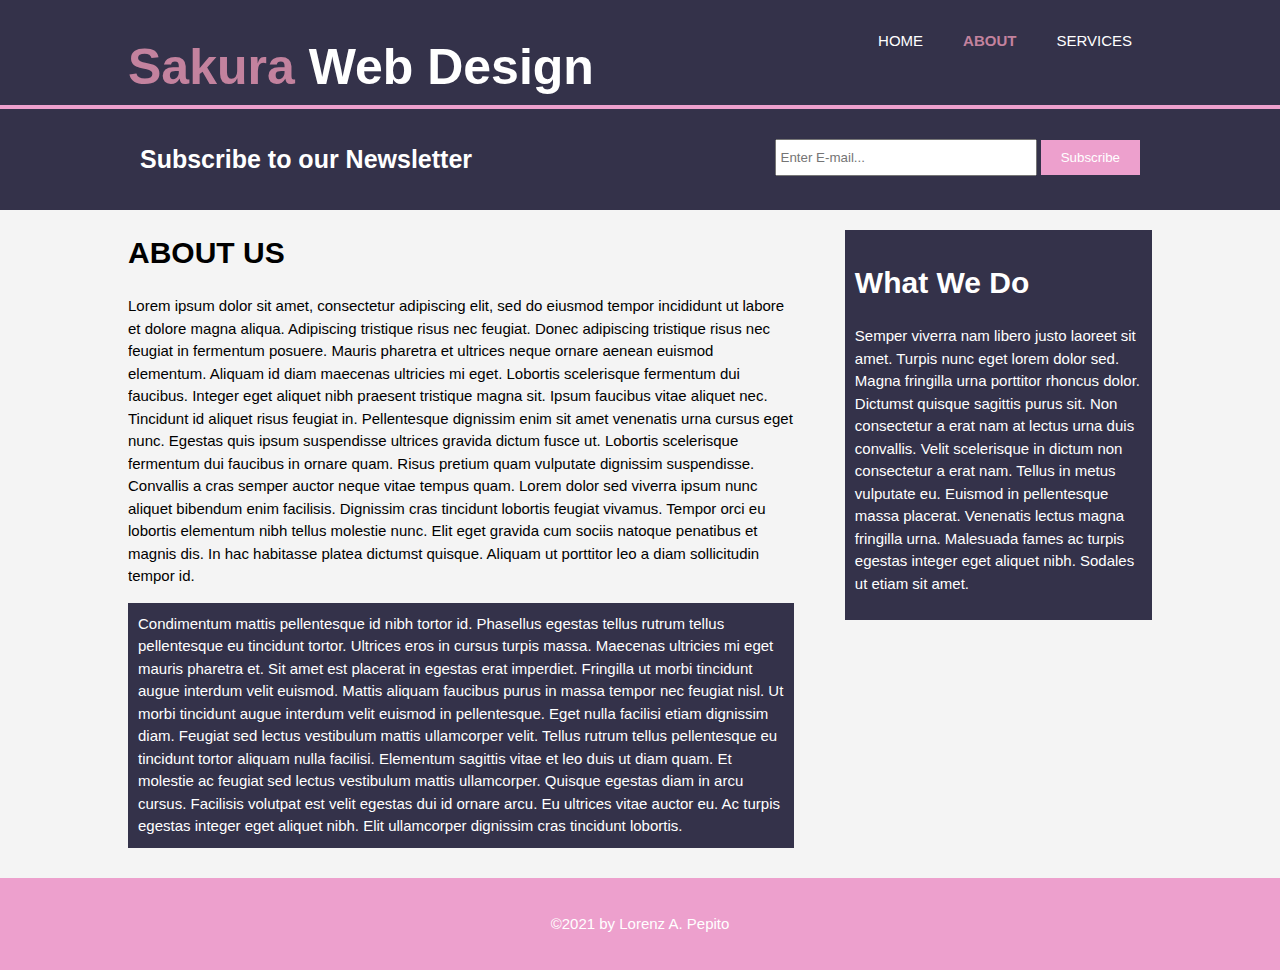
<file: about.html>
<!DOCTYPE html>
<html>
	<head>
		<meta charset = "utf-8">
		<meta name= "viewport" content="width=device-width">
		<meta name= "description" content="Acme Web Design">
		<meta name= "keywords" content="Webdev, blogsite, blog website">
		<meta name= "author" content="Lorenz Pepito">
		<title>Sakura Web Design | About</title>
		<link rel= "stylesheet" href="style.css"
	</head>
	<body>
		<header>
			<div class="container">
				<div id="branding">
					<h1><span class="highlight">Sakura</span> Web Design</h1>
				</div>
				<nav>
					<ul>
						<li> <a href= "index.html">HOME</a></li>
						<li class="current"> <a href= "about.html">ABOUT</a></li>
						<li> <a href= "services.html">SERVICES</a></li>
					</ul>
				</nav>
			</div>
		</header>
		
		<section id="newsletter">
		<div class="container">
			<h1>Subscribe to our Newsletter</h1>
			<form>
				<input type="email" placeholder="Enter E-mail...">
				<button type="submit" class="button1"> Subscribe</button>
			</form>
		</div>
		</section>
		
		<section id="about">
			<div class="container">
				<article id="column1">
					<h1>ABOUT US</h1>
					<p>Lorem ipsum dolor sit amet, consectetur adipiscing elit, sed do eiusmod tempor incididunt ut labore et dolore magna aliqua. Adipiscing tristique risus nec feugiat. Donec adipiscing tristique risus nec feugiat in fermentum posuere. Mauris pharetra et ultrices neque ornare aenean euismod elementum. Aliquam id diam maecenas ultricies mi eget. Lobortis scelerisque fermentum dui faucibus. Integer eget aliquet nibh praesent tristique magna sit. Ipsum faucibus vitae aliquet nec. Tincidunt id aliquet risus feugiat in. Pellentesque dignissim enim sit amet venenatis urna cursus eget nunc. Egestas quis ipsum suspendisse ultrices gravida dictum fusce ut. Lobortis scelerisque fermentum dui faucibus in ornare quam. Risus pretium quam vulputate dignissim suspendisse. Convallis a cras semper auctor neque vitae tempus quam. Lorem dolor sed viverra ipsum nunc aliquet bibendum enim facilisis. Dignissim cras tincidunt lobortis feugiat vivamus. Tempor orci eu lobortis elementum nibh tellus molestie nunc. Elit eget gravida cum sociis natoque penatibus et magnis dis. In hac habitasse platea dictumst quisque. Aliquam ut porttitor leo a diam sollicitudin tempor id.<p>
					<p class="dark">Condimentum mattis pellentesque id nibh tortor id. Phasellus egestas tellus rutrum tellus pellentesque eu tincidunt tortor. Ultrices eros in cursus turpis massa. Maecenas ultricies mi eget mauris pharetra et. Sit amet est placerat in egestas erat imperdiet. Fringilla ut morbi tincidunt augue interdum velit euismod. Mattis aliquam faucibus purus in massa tempor nec feugiat nisl. Ut morbi tincidunt augue interdum velit euismod in pellentesque. Eget nulla facilisi etiam dignissim diam. Feugiat sed lectus vestibulum mattis ullamcorper velit. Tellus rutrum tellus pellentesque eu tincidunt tortor aliquam nulla facilisi. Elementum sagittis vitae et leo duis ut diam quam. Et molestie ac feugiat sed lectus vestibulum mattis ullamcorper. Quisque egestas diam in arcu cursus. Facilisis volutpat est velit egestas dui id ornare arcu. Eu ultrices vitae auctor eu. Ac turpis egestas integer eget aliquet nibh. Elit ullamcorper dignissim cras tincidunt lobortis.</p>
				</article>
				<aside id="sidebar">
					<div class="dark">
						<h1>What We Do</h1>
						<p>Semper viverra nam libero justo laoreet sit amet. Turpis nunc eget lorem dolor sed. Magna fringilla urna porttitor rhoncus dolor. Dictumst quisque sagittis purus sit. Non consectetur a erat nam at lectus urna duis convallis. Velit scelerisque in dictum non consectetur a erat nam. Tellus in metus vulputate eu. Euismod in pellentesque massa placerat. Venenatis lectus magna fringilla urna. Malesuada fames ac turpis egestas integer eget aliquet nibh. Sodales ut etiam sit amet.</p>
					</div>
				</aside>
			</div>
		</section>
			
		<footer>
		<p>©2021 by Lorenz A. Pepito</p>
		</footer>

	</body>
</html>
</file>
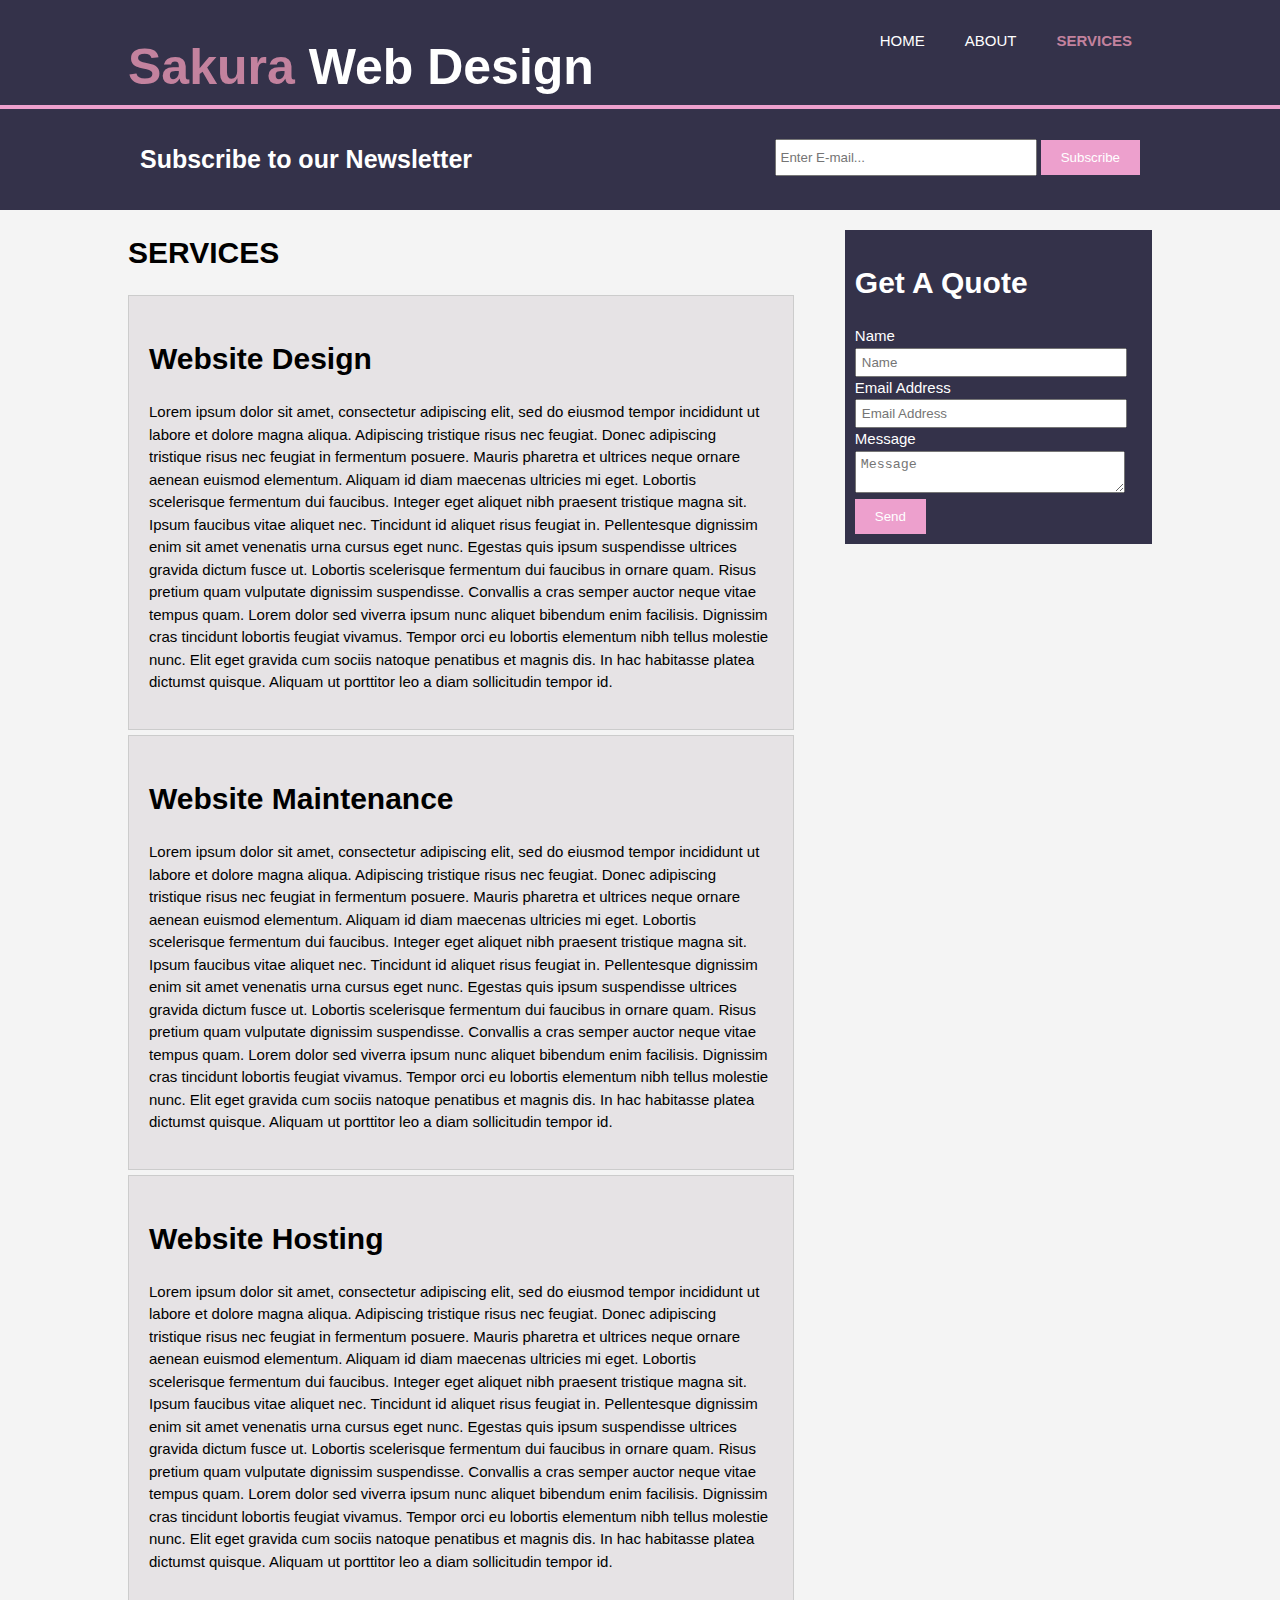
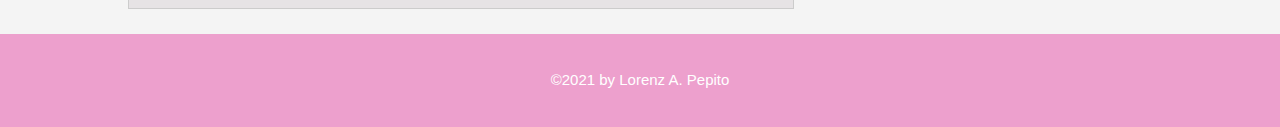
<file: services.html>
<!DOCTYPE html>
<html>
	<head>
		<meta charset = "utf-8">
		<meta name= "viewport" content="width=device-width">
		<meta name= "description" content="Acme Web Design">
		<meta name= "keywords" content="Webdev, blogsite, blog website">
		<meta name= "author" content="Lorenz Pepito">
		<title>Sakura Web Design | Services</title>
		<link rel= "stylesheet" href="style.css"
	</head>
	<body>
		<header>
			<div class="container">
				<div id="branding">
					<h1><span class="highlight">Sakura</span> Web Design</h1>
				</div>
				<nav>
					<ul>
						<li> <a href= "index.html">HOME</a></li>
						<li> <a href= "about.html">ABOUT</a></li>
						<li class="current"> <a href= "services.html">SERVICES</a></li>
					</ul>
				</nav>
			</div>
		</header>
		
		<section id="newsletter">
		<div class="container">
			<h1>Subscribe to our Newsletter</h1>
			<form>
				<input type="email" placeholder="Enter E-mail...">
				<button type="submit" class="button1"> Subscribe</button>
			</form>
		</div>
		</section>
		
		<section id="services">
			<div class="container">
				<article id="column1">
					<h1 class="titlepage">SERVICES</h1>
					<ul id="serv">
					<li>
						<h1>Website Design</h1>
						<p>Lorem ipsum dolor sit amet, consectetur adipiscing elit, sed do eiusmod tempor incididunt ut labore et dolore magna aliqua. Adipiscing tristique risus nec feugiat. Donec adipiscing tristique risus nec feugiat in fermentum posuere. Mauris pharetra et ultrices neque ornare aenean euismod elementum. Aliquam id diam maecenas ultricies mi eget. Lobortis scelerisque fermentum dui faucibus. Integer eget aliquet nibh praesent tristique magna sit. Ipsum faucibus vitae aliquet nec. Tincidunt id aliquet risus feugiat in. Pellentesque dignissim enim sit amet venenatis urna cursus eget nunc. Egestas quis ipsum suspendisse ultrices gravida dictum fusce ut. Lobortis scelerisque fermentum dui faucibus in ornare quam. Risus pretium quam vulputate dignissim suspendisse. Convallis a cras semper auctor neque vitae tempus quam. Lorem dolor sed viverra ipsum nunc aliquet bibendum enim facilisis. Dignissim cras tincidunt lobortis feugiat vivamus. Tempor orci eu lobortis elementum nibh tellus molestie nunc. Elit eget gravida cum sociis natoque penatibus et magnis dis. In hac habitasse platea dictumst quisque. Aliquam ut porttitor leo a diam sollicitudin tempor id.<p>
					</li>
					<li>
						<h1>Website Maintenance</h1>
						<p>Lorem ipsum dolor sit amet, consectetur adipiscing elit, sed do eiusmod tempor incididunt ut labore et dolore magna aliqua. Adipiscing tristique risus nec feugiat. Donec adipiscing tristique risus nec feugiat in fermentum posuere. Mauris pharetra et ultrices neque ornare aenean euismod elementum. Aliquam id diam maecenas ultricies mi eget. Lobortis scelerisque fermentum dui faucibus. Integer eget aliquet nibh praesent tristique magna sit. Ipsum faucibus vitae aliquet nec. Tincidunt id aliquet risus feugiat in. Pellentesque dignissim enim sit amet venenatis urna cursus eget nunc. Egestas quis ipsum suspendisse ultrices gravida dictum fusce ut. Lobortis scelerisque fermentum dui faucibus in ornare quam. Risus pretium quam vulputate dignissim suspendisse. Convallis a cras semper auctor neque vitae tempus quam. Lorem dolor sed viverra ipsum nunc aliquet bibendum enim facilisis. Dignissim cras tincidunt lobortis feugiat vivamus. Tempor orci eu lobortis elementum nibh tellus molestie nunc. Elit eget gravida cum sociis natoque penatibus et magnis dis. In hac habitasse platea dictumst quisque. Aliquam ut porttitor leo a diam sollicitudin tempor id.<p>
					</li>
					<li>
						<h1>Website Hosting</h1>
						<p>Lorem ipsum dolor sit amet, consectetur adipiscing elit, sed do eiusmod tempor incididunt ut labore et dolore magna aliqua. Adipiscing tristique risus nec feugiat. Donec adipiscing tristique risus nec feugiat in fermentum posuere. Mauris pharetra et ultrices neque ornare aenean euismod elementum. Aliquam id diam maecenas ultricies mi eget. Lobortis scelerisque fermentum dui faucibus. Integer eget aliquet nibh praesent tristique magna sit. Ipsum faucibus vitae aliquet nec. Tincidunt id aliquet risus feugiat in. Pellentesque dignissim enim sit amet venenatis urna cursus eget nunc. Egestas quis ipsum suspendisse ultrices gravida dictum fusce ut. Lobortis scelerisque fermentum dui faucibus in ornare quam. Risus pretium quam vulputate dignissim suspendisse. Convallis a cras semper auctor neque vitae tempus quam. Lorem dolor sed viverra ipsum nunc aliquet bibendum enim facilisis. Dignissim cras tincidunt lobortis feugiat vivamus. Tempor orci eu lobortis elementum nibh tellus molestie nunc. Elit eget gravida cum sociis natoque penatibus et magnis dis. In hac habitasse platea dictumst quisque. Aliquam ut porttitor leo a diam sollicitudin tempor id.<p>
					</li>
				</article>
				
				<aside id="sidebar">
					<div class="dark">
						<h1>Get A Quote</h1>
						<form class="quote">
							<div>
							<label>Name</label><br>
							<input type="name" class="name1" placeholder="Name">
							</div>
							<div>
							<label>Email Address</label><br>
							<input type="email" class="email1" placeholder="Email Address">
							</div>
							<div>
							<label>Message</label><br>
							<textarea class="desc1"placeholder="Message"></textarea>
							</div>
							<button type="submit" class="button1">Send</button>
						</form>
					</div>
				</aside>
			</div>
		</section>
			
		<footer>
		<p>©2021 by Lorenz A. Pepito</p>
		</footer>

	</body>
</html>
</file>
<file: style.css>
body{
	font: 15px/1.5 Arial, Helvetica, sans-serif;
	padding:0;
	margin:0;
	background-color:#f4f4f4;
}
/*Container**/
.container{
	width:80%;
	margin:auto;
	overflow:hidden;
}
ul{
	margin:0;
	padding:0;
}
.dark{
	background:#34324a;
	padding:10px;
	color:#ffffff;
	margin-top:10px;
	margin-bottom:10px;
}
.button1{
	 height:35px;
	 background:#eda0cd;
	 border:none;
	 padding-left:20px;
	 padding-right:20px;
	 color:#ffffff;
}
/*Header**/
header{
	background:#34324a;
	color:#ffffff;
	padding-top:30px;
	padding-left:200;
	min-height:70px;
	border-bottom:#eda0cd 4px solid;
	text-align:center
}
header a{
	color:#ffffff;
	text-decoration:none;
}
header li{
	float:left;
	padding: 0px 20px 0 20px;
	display:inline;
}
header #branding{
	float:left;
	font-size:25px;
}
header #branding h1{
	margin:0;
	padding:0;
}
header #branding h1{
	margin:0;
	padding:0;
}
header nav{
	float:right;
}
header .highlight, header .current a{
	color:#c3829e;
	font-weight:bold;
}
header a:hover{
	color:#f5dcf0;
	font-weight:bold;
}
/*Showcase**/
 #showcase{
	 min-height:500px;
	 background:url('https://lh3.googleusercontent.com/[base64]w1920-h640-no?authuser=1') no-repeat;
	 width:100%;
	 text-align:center;
	 color:#000000;
 }
 #showcase h1{
	 margin-top:200px;
	 font-size:50px;
	 margin-bottom:10px;
 }
 #showcase p{
	 font-size:20px;
 }
 /*Newsletter**/
 #newsletter{
	 padding:15px;
	 color:#ffffff;
	 background:#34324a;
 }
 #newsletter h1{
	 float:left;
	 font-size:25px;
 }
  #newsletter form{
	 float:right;
	 margin-top:15px;
 }
 #newsletter input[type="email"]{
	 padding:4px;
	 height:25px;
	 width:250px;
 }
 /*Boxes**/
 #boxes {
	 margin-top:20px;
 }
 #boxes .box{
	 float:left;
	 width:30%;
	 padding:10px;
	 text-align:center;
 }
 #boxes .box img{
	 width:150px;
 }
  #boxes .box h3{
	font-size:25px;  
 }
 /*About**/
 /*Article**/
 article#column1{
	 float:left;
	 width:65%;
	 margin-top:0px;
 }
 
 /*Sidebar**/
 aside#sidebar{
	 float:right;
	 width:30%;
	 margin-top:10px;
 }
 aside#sidebar .quote input{
	 width:90%;
	 padding:5px;
 }
 aside#sidebar .quote textarea{
	 width:90%;
	 padding:5px;
 }
 article#serv{
	 float:left;
	 width:65%;
	 margin-top:0px;
	 margin-bottom:5px;
 }
 #quote p{
	 margin:0;
	 padding:0;
 }
 /*Services**/
 ul#serv li{
	 list-syle:none;
	 padding:20px;
	 border:#cccccc solid 1px;
	 margin-bottom:5px;
	 background:#e6e3e5;
 }

 /*Footer**/
 footer{
	 padding:20px;
	 margin-top:20px;
	 color:#ffffff;
	 background:#eda0cd;
	 text-align:center;
 }
 /*Media Query**/
 @media(max-width:768px){
	 header #branding,
	 header nav,
	 header nav li,
	 #showcase,
	 #newsletter h1,
	 #newsletter form,
	 #boxes .box,
	 #column1,
	 #sidebar,
	 #services,
	 footer{
		 float:none;
		 text-align:center;
		 width:100%;
	 }
	 header{
		 padding-bottom:10px;
	 }
	 #newsletter button{
		 display:block;
		 width:100%;
	 }
	#newsletter form input[type="email"]{
		width:100%;
		margin-bottom:5px;
	}
	#sidebar{
		width:100%;
	}
	#sidebar .quote button{
		display:block;
		width:100%;
	}
	#services{
		width:100%;
	}
 }
</file>
